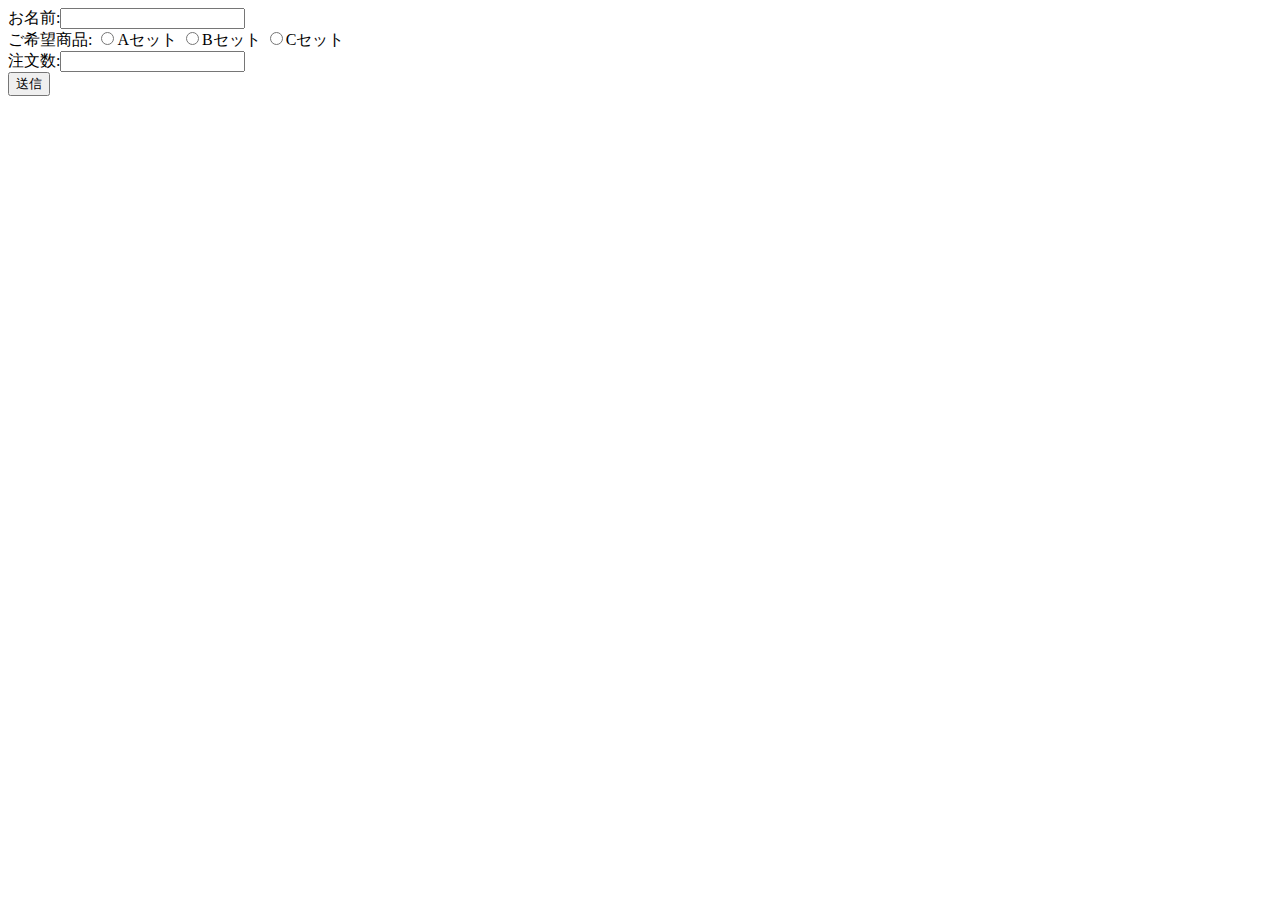
<file: src/php01/config/index.html>
<!DOCTYPE html>
<html lang="en">

<head>
    <meta charset="UTF-8" />
    <meta name="viewport" content="width=device-width, initial-scale=1.0">
    <title>Document</title>
</head>

<body>
    <form action="rest.php" method="POST">
        <label>お名前:<input type="text" name="my_name"> </label>
        <br>
        <label>ご希望商品:
            <input type="radio" name="choices" value="Aセット" />Aセット
            <input type="radio" name="choices" value="Bセット" />Bセット
            <input type="radio" name="choices" value="Aセット" />Cセット
        </label>
        <br>
        <label>注文数:<input type="number" value="">
            <br>
            <input type="submit" name="sumbit" value="送信">

</body>

</html>
</file>
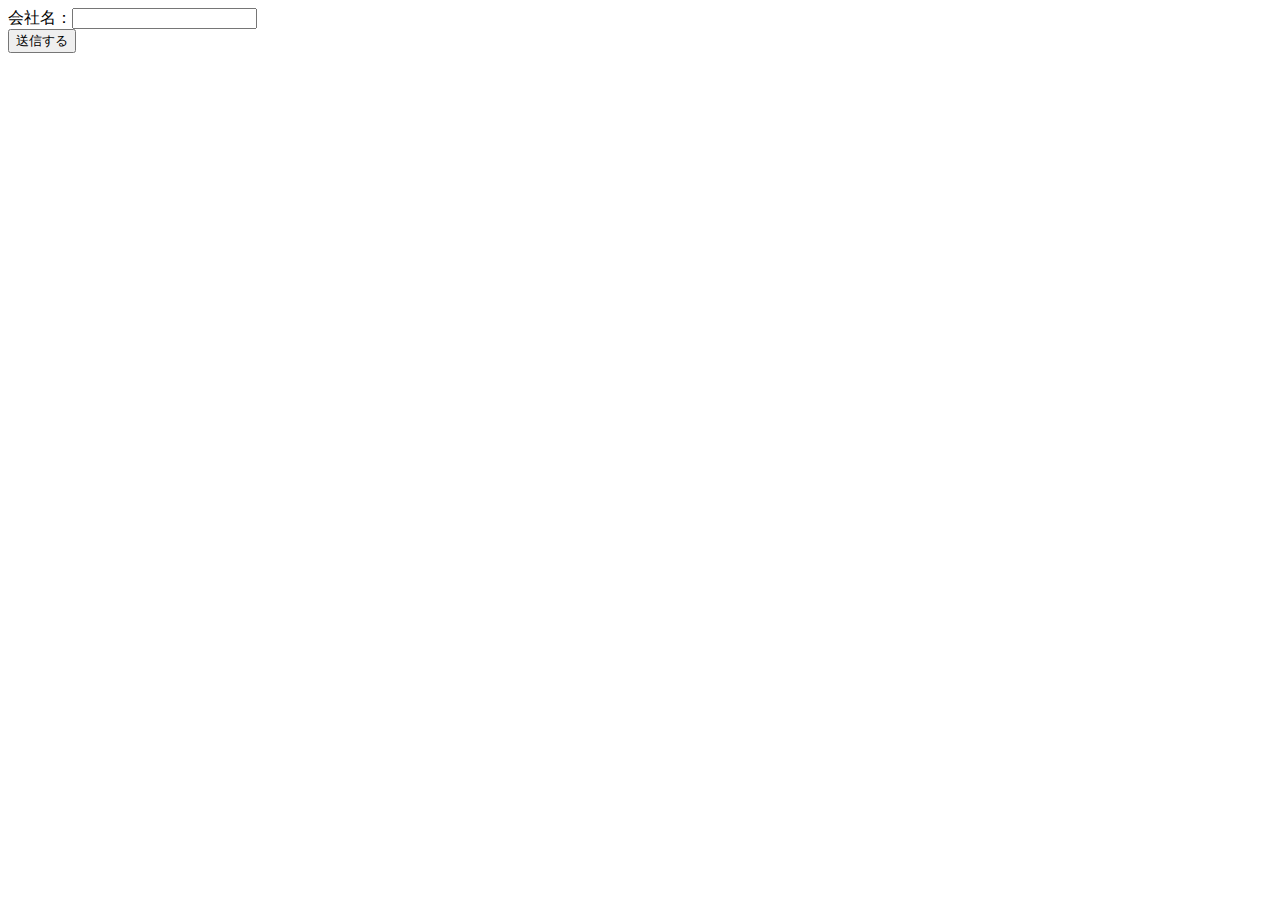
<file: src/php01/config/course.html>
<!DOCTYPE html>
<html lang="ja">

<head>
    <meta charset="UTF-8">
    <meta name="viewport" content="width=device-width, initial-scale=1.0">
    <title>Document</title>
</head>

<body>
         <form action="course.php" method="GET">
            <label>会社名：<input type="text" name="company"></label>
            <br />
            <input type="submit" name="submit" value="送信する" />
        </form>
</body>
</file>
